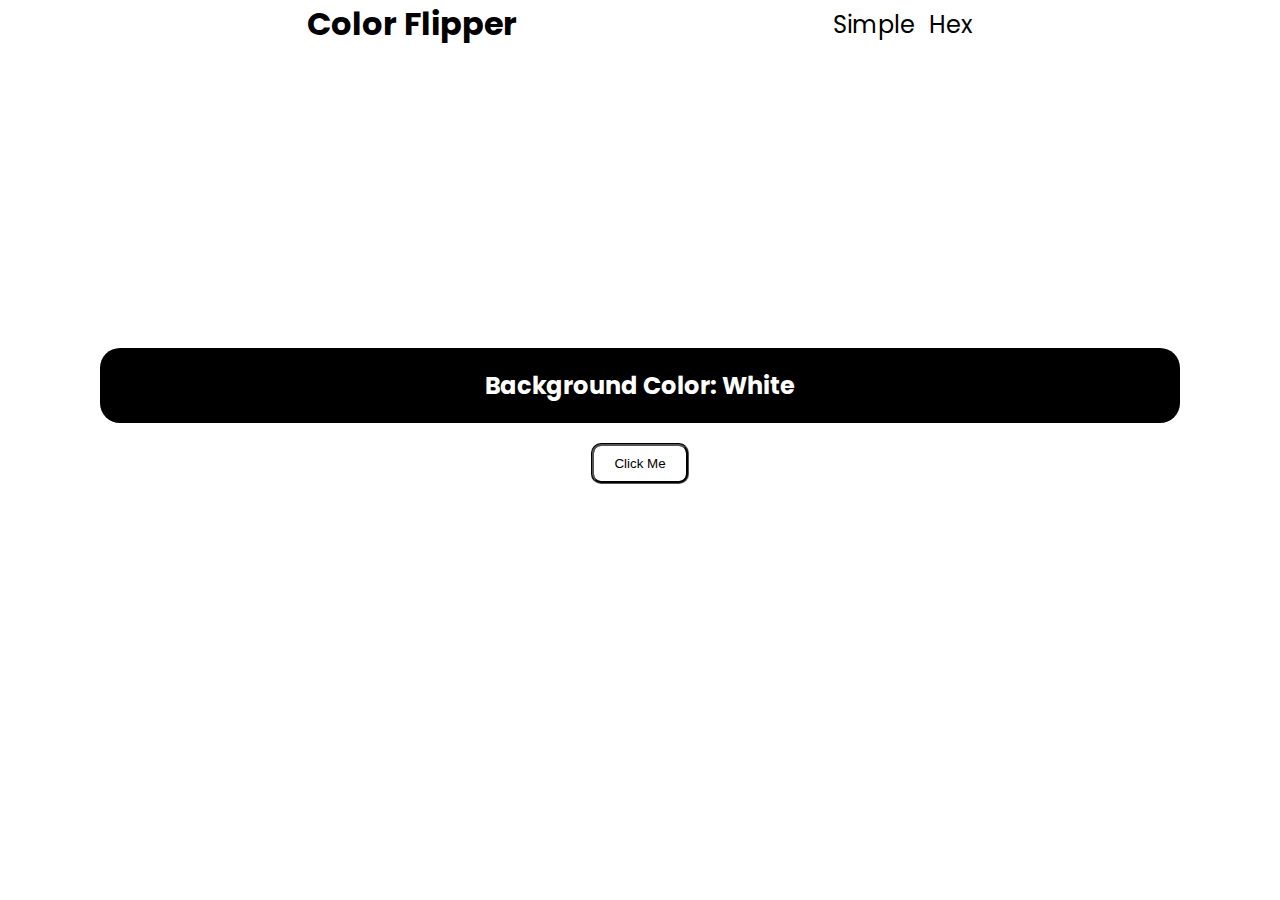
<file: index.html>
<!DOCTYPE html>
<html lang="en">
<head>
    <meta charset="UTF-8">
    <meta name="viewport" content="width=device-width, initial-scale=1.0">
    <title>Color Flipper</title>
    <link rel="stylesheet" href="/style.css">
    <link rel="preconnect" href="https://fonts.gstatic.com">
<link href="https://fonts.googleapis.com/css2?family=Poppins:wght@300&display=swap" rel="stylesheet">


</head>
<body>
    <header>
        <h1><a href="/index.html">Color Flipper</a></h1>
        <nav>
            <a href="/simple.html">Simple</a>
            
            <a href="/hex.html">Hex</a>
        </nav>
    </header>
    <script src="/script.js"></script>
<main>
    <div class="container">
        <figure>
            <h2>Background Color: <span class="color">White</span></h2>
            <button class="btn btn-hero" id="btn">Click Me</button>
        </figure>
    </div>
</main>
    
        
    
</body>
</html>
</file>
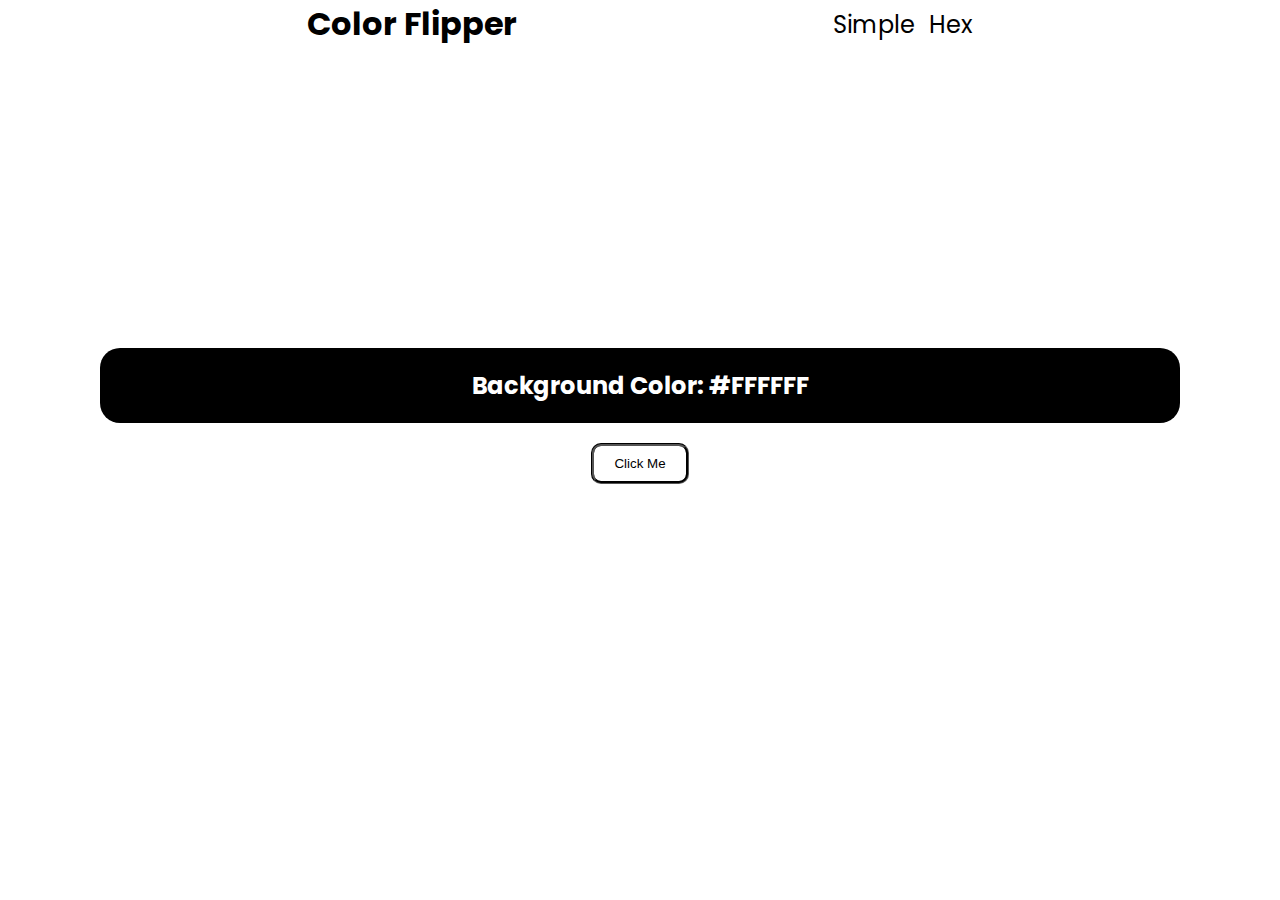
<file: hex.html>
<!DOCTYPE html>
<html lang="en">
<head>
    <meta charset="UTF-8">
    <meta name="viewport" content="width=device-width, initial-scale=1.0">
    <title>Color Flipper</title>
    <link rel="stylesheet" href="/style.css">
    <link rel="preconnect" href="https://fonts.gstatic.com">
<link href="https://fonts.googleapis.com/css2?family=Poppins:wght@300&display=swap" rel="stylesheet">

</head>
<body>
    <header>
        <h1><a href="/index.html">Color Flipper</a></h1>
        <nav>
            <a href="/simple.html">Simple</a>
            <a href="/hex.html">Hex</a>
        </nav>
    </header>
<main>
    <div class="container">
        <figure>
            <h2>Background Color: <span class="color">#FFFFFF</span></h2>
            <button class="btn btn-hero" id="btn">Click Me</button>
        </figure>
    </div>
</main>
    
        
<script src="/hex.js"></script>   
</body>
</html>
</file>
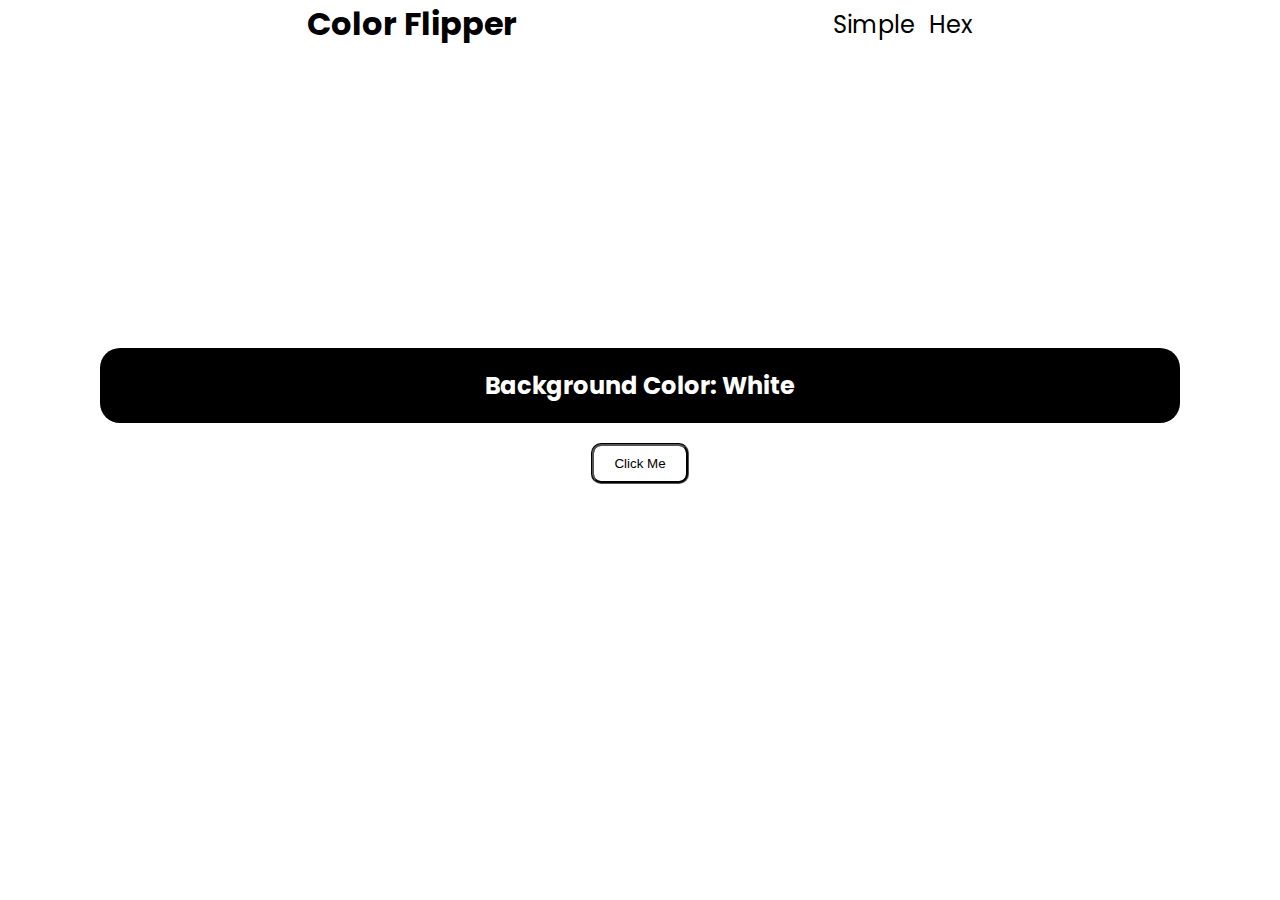
<file: simple.html>
<!DOCTYPE html>
<html lang="en">
<head>
    <meta charset="UTF-8">
    <meta name="viewport" content="width=device-width, initial-scale=1.0">
    <title>Color Flipper</title>
    <link rel="stylesheet" href="/style.css">
    <link rel="preconnect" href="https://fonts.gstatic.com">
<link href="https://fonts.googleapis.com/css2?family=Poppins:wght@300&display=swap" rel="stylesheet">

</head>
<body>
    <header>
        <h1><a href="/index.html">Color Flipper</a></h1>
        <nav>
            <a href="/simple.html">Simple</a>
            <a href="/hex.html">Hex</a>
        </nav>
    </header>
<main>
    <div class="container">
        <figure>
            <h2>Background Color: <span class="color">White</span></h2>
            <button class="btn btn-hero" id="btn">Click Me</button>
        </figure>
    </div>
</main>
    
        
<script src="/script.js"></script>   
</body>
</html>
</file>
<file: style.css>
*{
    margin: 0;
    padding: 0;
}
body {
    font-family: 'Poppins', sans-serif;
}

/* HEADER */
header {
    display: flex;
    justify-content: space-evenly;
    align-items: center;
    background-color: white;
}
h1 a {
    text-decoration: none;
    color: black;
}
nav a{
    text-decoration: none;
    color: black;
    font-size: 1.5rem;
    margin-left: 10px;
}
nav a:hover{
    color:lightsteelblue;
    font-size: 1.6rem;
}
nav a:focus{
    color:lightsteelblue;
}

/*MAIN*/

.container {
text-align: center;
margin:300px 100px 0px 100px;

border-radius: 20px;
}
h2{
    border-radius: 20px;
    background-color: black;
    color: white;
    border-radius: 20px;
    padding: 20px;
    margin-bottom:20px ;
}
button{
    border-width: 3px;
    border-style: groove;
    background-color: transparent;
    color: black;
    padding:10px 20px 10px 20px;
    border-radius: 10px;
}
</file>
